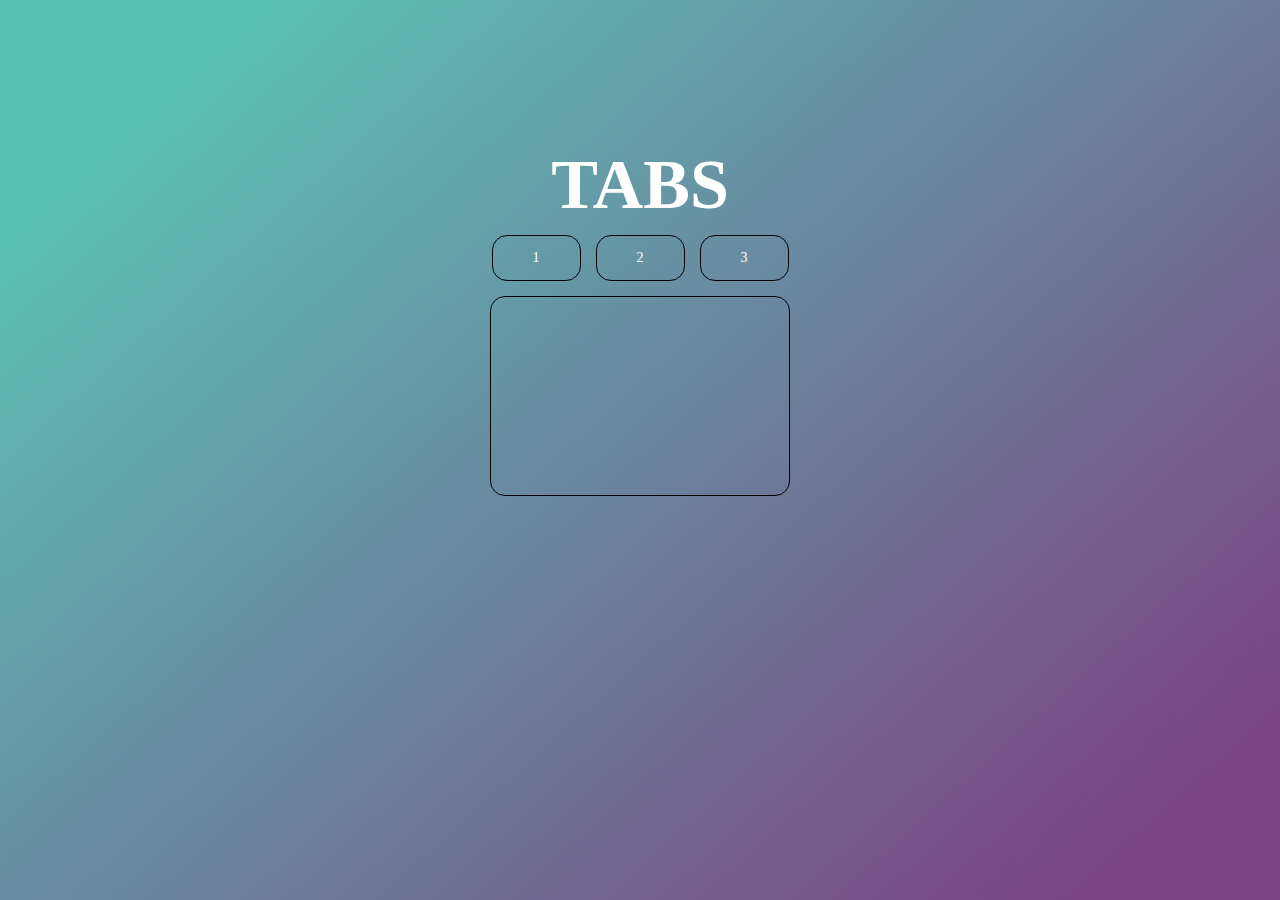
<file: index.html>
<!DOCTYPE html>
<html lang="en">
<head>
	<meta charset="UTF-8">
	<meta http-equiv="X-UA-Compatible" content="IE=edge">
	<meta name="viewport" content="width=device-width, initial-scale=1.0">
	<link rel="stylesheet" href="./css/main.css">
	<title>Document</title>
</head>
<body>
	<div class="tab">
		<div class="tab__title">
			<h1>TABS</h1>
		</div>
		<div class="tab__btn" id="tabs">
			<div class="tab__button" data-btn="1">
				<p>1</p>
			</div>
			<div class="tab__button" data-btn="2">
				<p>2</p>
			</div>
			<div class="tab__button" data-btn="3">
				<p>3</p>
			</div>
		</div>
		<div class="tab__content">
			<div class="tab__text" data-content="1"><p>Скинь</p></div>
			<div class="tab__text" data-content="2"><p>Сотку</p></div>
			<div id="tabs2" class="tab__text" data-content="3">
				<div class="tab__text--btn" data-btn2="1"><p>1</p></div>
				<div class="tab__text--btn" data-btn2="2"><p>2</p></div>
				<div class="tab__text--btn" data-btn2="3"><p>3</p></div>
			</div>
			<div class="tab__text2" data-content2="1"><p>На</p></div>
			<div class="tab__text2" data-content2="2"><p>Дошик</p></div>
			<div class="tab__text2" data-content2="3"><button id="btn">Пожалуйста♥</button></div>
		</div>
		
	</div>

	<script src="./js/index.js"></script>
	</div>
</body>
</html>
</file>
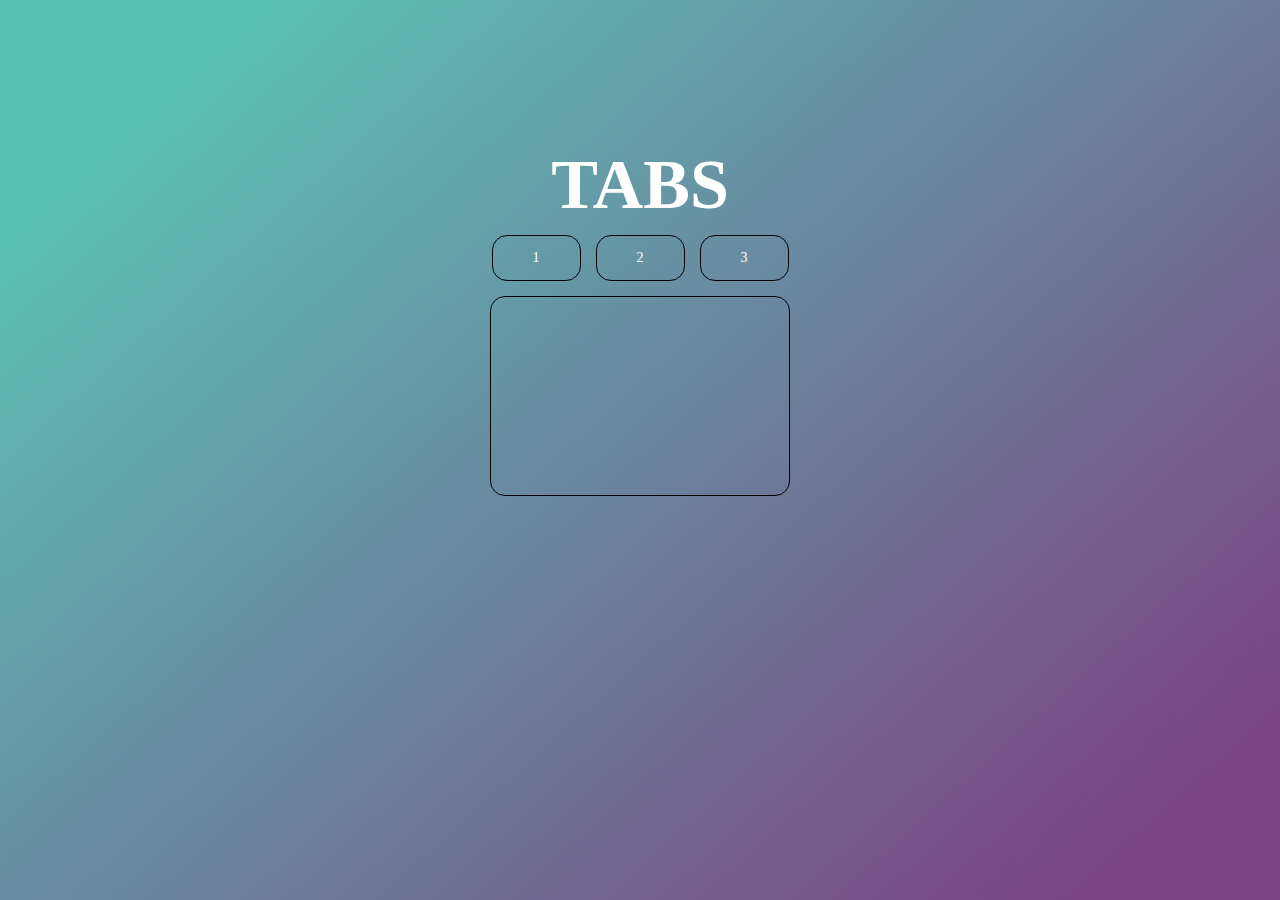
<file: me/index.html>
<!DOCTYPE html>
<html lang="en">
<head>
	<meta charset="UTF-8">
	<meta http-equiv="X-UA-Compatible" content="IE=edge">
	<meta name="viewport" content="width=device-width, initial-scale=1.0">
	<link rel="stylesheet" href="./css/main.css">
	<title>Document</title>
</head>
<body>
	<div class="tab">
		<div class="tab__title">
			<h1>TABS</h1>
		</div>
		<div class="tab__btn" id="tabs">
			<div class="tab__button" data-btn="1">
				<p>1</p>
			</div>
			<div class="tab__button" data-btn="2">
				<p>2</p>
			</div>
			<div class="tab__button" data-btn="3">
				<p>3</p>
			</div>
		</div>
		<div class="tab__content">
			<div class="tab__text" data-content="1"><p>Скинь</p></div>
			<div class="tab__text" data-content="2"><p>Сотку</p></div>
			<div id="tabs2" class="tab__text" data-content="3">
				<div class="tab__text--btn" data-btn2="1"><p>1</p></div>
				<div class="tab__text--btn" data-btn2="2"><p>2</p></div>
				<div class="tab__text--btn" data-btn2="3"><p>3</p></div>
			</div>
			<div class="tab__text2" data-content2="1"><p>На</p></div>
			<div class="tab__text2" data-content2="2"><p>Дошик</p></div>
			<div class="tab__text2" data-content2="3"><button id="btn">Пожалуйста♥</button></div>
		</div>
		
	</div>

	<script src="./index.js"></script>
	</div>
</body>
</html>
</file>
<file: css/main.css>
@charset "UTF-8";
/*Обнуление*/
* {
  padding: 0;
  margin: 0;
  border: 0;
}

*,
*:before,
*:after {
  box-sizing: border-box;
}

:focus,
:active {
  outline: none;
}

a:focus,
a:active {
  outline: none;
}

nav,
footer,
header,
aside {
  display: block;
}

html,
body {
  height: 100%;
  width: 100%;
  font-size: 100%;
  line-height: 1;
  font-size: 14px;
  -ms-text-size-adjust: 100%;
  -moz-text-size-adjust: 100%;
  -webkit-text-size-adjust: 100%;
}

input,
button,
textarea {
  font-family: inherit;
}

input::-ms-clear {
  display: none;
}

button {
  cursor: pointer;
}

button::-moz-focus-inner {
  padding: 0;
  border: 0;
}

a,
a:visited {
  text-decoration: none;
}

a:hover {
  text-decoration: none;
}

ul li {
  list-style: none;
}

img {
  vertical-align: top;
}

img, svg {
  max-width: 100%;
  height: auto;
}

h1,
h2,
h3,
h4,
h5,
h6 {
  font-size: inherit;
  font-weight: inherit;
}

/*--------------------*/
body {
  background: linear-gradient(138.03deg, #5BC0B4 12.21%, #7B4284 92.36%);
  color: white;
}

.tab {
  display: flex;
  flex-direction: column;
  padding-top: 150px;
  align-items: center;
}
.tab__title {
  font-size: 70px;
  font-weight: 600;
}
.tab__btn {
  display: flex;
  -moz-column-gap: 15px;
       column-gap: 15px;
}
.tab__button {
  border: 1px black solid;
  margin: 15px 0;
  padding: 15px 40px;
  border-radius: 15px;
}
.tab__button.active {
  color: white;
  background-color: rgba(255, 255, 255, 0.25);
}
.tab__content {
  height: 200px;
  text-align: center;
  border-radius: 15px;
  width: 300px;
  border: 1px black solid;
}
.tab__text {
  font-size: 35px;
  display: none;
}
.tab__text.active {
  display: block;
}
.tab__text--btn {
  display: inline-block;
  margin-top: 5px;
  border-radius: 15px;
  font-size: 15px;
  border: 1px black solid;
  padding: 15px 40px;
}
.tab__text--btn.active {
  color: white;
  background-color: rgba(255, 255, 255, 0.25);
}
.tab__text2 {
  display: none;
  padding: 10px 0;
  font-size: 35px;
}
.tab__text2 button {
  background-color: rgba(255, 255, 255, 0.25);
  color: white;
  border-radius: 10px;
  padding: 5px;
  font-size: 35px;
  border: 1px black solid;
}
.tab__text2.active {
  display: block;
}
</file>
<file: me/css/main.css>
@charset "UTF-8";
/*Обнуление*/
* {
  padding: 0;
  margin: 0;
  border: 0;
}

*,
*:before,
*:after {
  box-sizing: border-box;
}

:focus,
:active {
  outline: none;
}

a:focus,
a:active {
  outline: none;
}

nav,
footer,
header,
aside {
  display: block;
}

html,
body {
  height: 100%;
  width: 100%;
  font-size: 100%;
  line-height: 1;
  font-size: 14px;
  -ms-text-size-adjust: 100%;
  -moz-text-size-adjust: 100%;
  -webkit-text-size-adjust: 100%;
}

input,
button,
textarea {
  font-family: inherit;
}

input::-ms-clear {
  display: none;
}

button {
  cursor: pointer;
}

button::-moz-focus-inner {
  padding: 0;
  border: 0;
}

a,
a:visited {
  text-decoration: none;
}

a:hover {
  text-decoration: none;
}

ul li {
  list-style: none;
}

img {
  vertical-align: top;
}

img, svg {
  max-width: 100%;
  height: auto;
}

h1,
h2,
h3,
h4,
h5,
h6 {
  font-size: inherit;
  font-weight: inherit;
}

/*--------------------*/
body {
  background: linear-gradient(138.03deg, #5BC0B4 12.21%, #7B4284 92.36%);
  color: white;
}

.tab {
  display: flex;
  flex-direction: column;
  padding-top: 150px;
  align-items: center;
}
.tab__title {
  font-size: 70px;
  font-weight: 600;
}
.tab__btn {
  display: flex;
  -moz-column-gap: 15px;
       column-gap: 15px;
}
.tab__button {
  border: 1px black solid;
  margin: 15px 0;
  padding: 15px 40px;
  border-radius: 15px;
}
.tab__button.active {
  color: white;
  background-color: rgba(255, 255, 255, 0.25);
}
.tab__content {
  height: 200px;
  text-align: center;
  border-radius: 15px;
  width: 300px;
  border: 1px black solid;
}
.tab__text {
  font-size: 35px;
  display: none;
}
.tab__text.active {
  display: block;
}
.tab__text--btn {
  display: inline-block;
  margin-top: 5px;
  border-radius: 15px;
  font-size: 15px;
  border: 1px black solid;
  padding: 15px 40px;
}
.tab__text--btn.active {
  color: white;
  background-color: rgba(255, 255, 255, 0.25);
}
.tab__text2 {
  display: none;
  padding: 10px 0;
  font-size: 35px;
}
.tab__text2 button {
  background-color: rgba(255, 255, 255, 0.25);
  color: white;
  border-radius: 10px;
  padding: 5px;
  font-size: 35px;
  border: 1px black solid;
}
.tab__text2.active {
  display: block;
}
</file>
